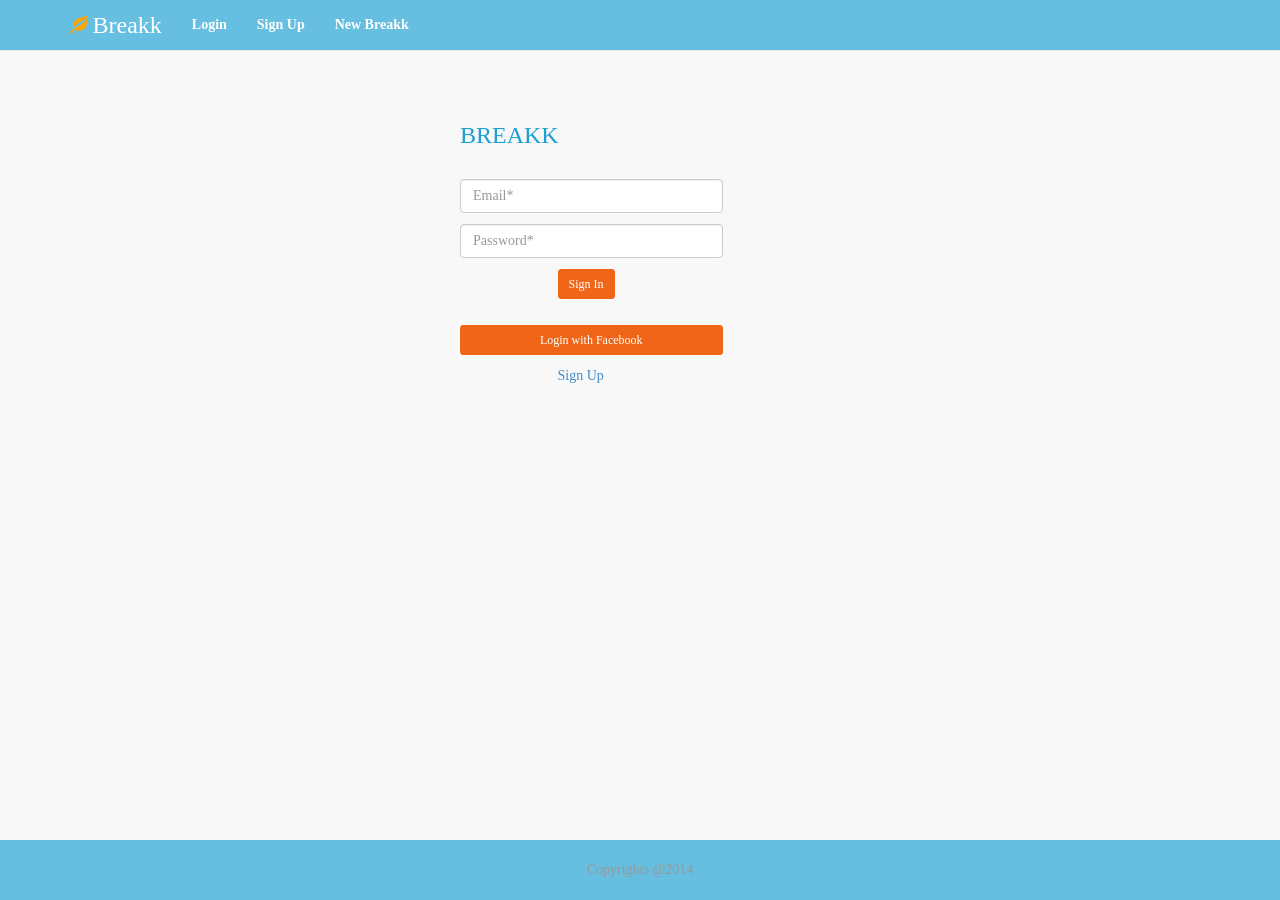
<file: index.html>
<!DOCTYPE html>
<html>
    <head>
        <meta http-equiv="Content-Type" content="text/html; charset=UTF-8">
        <title>Breakk-Login</title>
		<link href="bootstrap/css/bootstrap.css" rel="stylesheet">
		<link href="bootstrap/css/bootstrap.min.css" rel="stylesheet">
		<link href="bootstrap/css/sticky-footer-navbar.css" rel="stylesheet">
<!--  		<script type="text/javascript" src="http://ajax.googleapis.com/ajax/libs/jquery/1.7.2/jquery.min.js"></script> -->
		<script type="text/javascript" src="http://www.parsecdn.com/js/parse-1.2.19.min.js"></script>
		<script type="text/javascript" src="JScript/login.js"></script>
		<script type="text/javascript" src="JScript/fb.js"></script>

 
<style>
    body{
        font-family: verdana;
        background-color: #f8f8f8;
    }
    .btn1{
    	background-color: #EF6619;
    	border-color: #EF6619;
    	color: #FFFFFF;
    }
    field{
    	color: #FFFFFF;
		background-color: #66BEE0;
		font-weight: 800;
    }
</style>
    </head>
    <body>
        <div class="navbar navbar-default navbar-static-top" role="navigation" style="font-family: verdana;color:#1fbdbe;background-color: #66BEE0">
      <div class="container">
        <div class="navbar-header">
          <button type="button" class="navbar-toggle" data-toggle="collapse" data-target=".navbar-collapse">
            <span class="sr-only">Toggle navigation</span>
            <span class="icon-bar"></span>
            <span class="icon-bar"></span>
            <span class="icon-bar"></span>
          </button>
          <a class="navbar-brand" href="#">
          <i class="glyphicon glyphicon-leaf" style="color:orange;"></i>
                                <font style="font-family: verdana;color:#FFFFFF;font-weight: 400;font-size: 24px"> Breakk </font>
          </a>
        </div>
        <div class="collapse navbar-collapse" >
          <ul class="nav navbar-nav">
            <li><a href="login.jsp"><field>Login</field></a></li>
            <li><a href="signup.jsp"><field>Sign Up</field></a></li>
            <li><a href="newbreakk.jsp"><field>New Breakk</field></a></li>

          </ul>
        </div><!--/.nav-collapse -->
      </div>
    </div>

<section>
    
    <div class="container" style="margin-top: 4%;">
        <div class="row">
            <div class="col-md-4"></div>
            <div class="col-md-4">
            
                <h3 style="font-family: verdana;color:#1C9FD2;font-weight: 300;font-size: 24px">  BREAKK</h3>
            </div>
            <div class="col-md-4"></div>
        </div>
        <br>
         
         
<!--         <form class="form-horizontal"> -->
        <div class="row">
            <div class="col-md-2"></div>
         
            <div class="col-md-2"></div>
            <div class="col-md-3">
                <input type="text" name="userEmail" id="uname" placeholder="Email*" class="form-control" required="">
                
            </div>
        </div>
            <div class="row" style="margin-top: 1%;">
            <div class="col-md-2"></div>
            
            <div class="col-md-2"></div>
            <div class="col-md-3">
                <input type="password" name="userPwd" id="password" placeholder="Password*" class="form-control" required="">
                
            </div>
        </div>
            <div class="row" style="margin-top: 1%;">
            <div class="col-md-2"></div>
            
            <div class="col-md-2"></div>
            <div class="col-md-2 col-md-offset-1 col-xs-offset-3">
               
                <button class="btn btn-sm btn1" type="submit" onclick="parseLogin()">Sign In</button>    
<!--                 <button class="btn btn-primary btn-sm" type="reset">Reset</button>     -->
             
            </div>
        </div>
<!--             </form> -->
    </div>
</section>
        <section>
            <div class="container" style="margin-top: 1%">
                <div class="row">
                    <div class="col-md-4"></div>
                    <div class="col-md-4">
<!--                         <h4 >(OR)</h4> -->
                    </div>
                </div>
                <div class="row" style="margin-top: 1%;">
                    <div class="col-md-4"></div>
                    <div class="col-md-3">
                        <button class="btn btn-block btn-sm btn1" type="button" onclick="FBLogin()">Login with Facebook</button>
                        
                    </div>
                </div>
                <div class="row" style="margin-top: 1%;">
                	<div class="col-md-2"></div>
                	<div class="col-md-2"></div>
           			<div class="col-md-2 col-md-offset-1 col-xs-offset-3">
               			 <a href="signup.html" class="">Sign Up</a>          
           	 		</div>
                	</div>
            	</div>
        </section>

	<div class="footer"  style="background-color: #66BEE0;">
      <div class="container">
        <p class="text-muted" align="center">Copyrights @2014</p>
      </div>
    </div>

    <script src="bootstrap/addjs/jquery-1.7.1.min.js"></script>
    <script src="bootstrap/addjs/bootstrap.min.js"></script>
    </body>
</html>
</file>
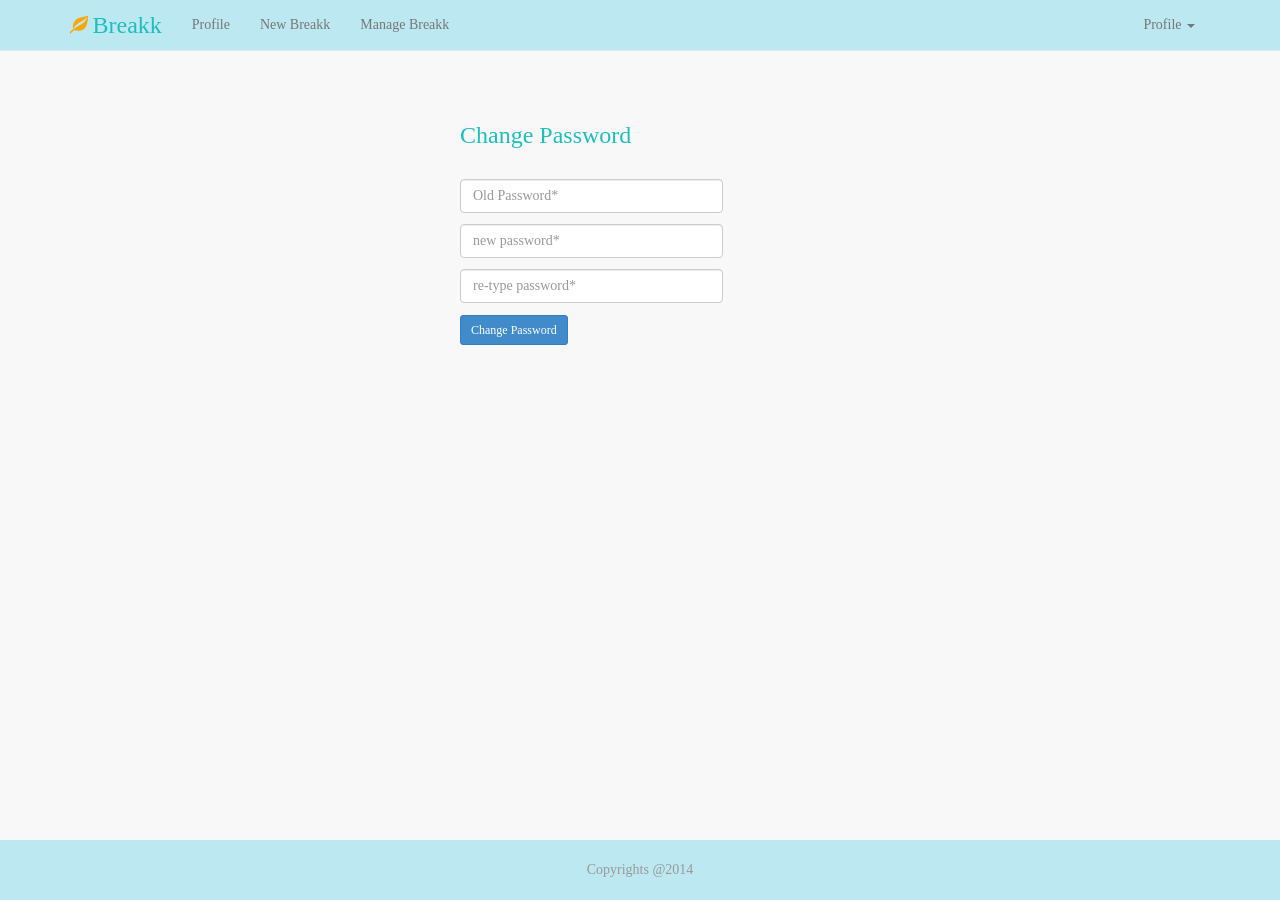
<file: changePassword.html>
<!DOCTYPE html>
<html>
    <head>
        <meta http-equiv="Content-Type" content="text/html; charset=UTF-8">
        <title>Breakk</title>
<link href="bootstrap/css/bootstrap.css" rel="stylesheet">
<link href="bootstrap/css/bootstrap.min.css" rel="stylesheet">
<link href="bootstrap/css/sticky-footer-navbar.css" rel="stylesheet">
<script type="text/javascript" src="http://www.parsecdn.com/js/parse-1.2.19.min.js"></script>
<script type="text/javascript" src="JScript/userProfile.js"></script>
 
<style>
    body{
        font-family: cursive;
        background-color: #f8f8f8;
    }
</style>
    </head>
    <body>
       <div class="navbar navbar-default navbar-static-top" role="navigation" style="font-family: cursive;color:#1fbdbe;background-color: #bce8f1">
      <div class="container">
        <div class="navbar-header">
          <button type="button" class="navbar-toggle" data-toggle="collapse" data-target=".navbar-collapse">
            <span class="sr-only">Toggle navigation</span>
            <span class="icon-bar"></span>
            <span class="icon-bar"></span>
            <span class="icon-bar"></span>
          </button>
            <a class="navbar-brand" href="login.html">
          <i class="glyphicon glyphicon-leaf" style="color:orange;"></i>
                                <font style="font-family: cursive;color:#1fbdbe;font-weight: 400;font-size: 24px"> Breakk </font>
          </a>
        </div>
        <div class="collapse navbar-collapse">
          <ul class="nav navbar-nav">
            <!--<li ><a href="login.html">Login</a></li>-->
            <li><a href="userProfile.html">Profile</a></li>
            <li><a href="newbreakk.html">New Breakk</a></li>
            <li><a href="managebreakk.html">Manage Breakk</a></li>

          </ul>
            <div class="navbar-right">
                <ul class="nav navbar-nav">
            <li class="dropdown">
              <a href="#" class="dropdown-toggle" data-toggle="dropdown">Profile <span class="caret"></span></a>
              <ul class="dropdown-menu" role="menu">
                <li><a href="#">privacy</a></li>
                <li><a href="changePassword.html">Change Password</a></li>
                <li><a href="#">Settings</a></li>
                <li><a href="#">Logout</a></li>
<!--                <li class="divider"></li>
                <li class="dropdown-header">Nav header</li>
                <li><a href="#">Separated link</a></li>
                <li><a href="#">One more separated link</a></li>-->
              </ul>
            </li>
                </ul>
        </div>
        </div><!--/.nav-collapse -->
        
      </div>
    </div>

<section>
    
    <div class="container" style="margin-top: 4%;">
        <div class="row">
            <div class="col-md-4"></div>
            <div class="col-md-4">
            
                <h3 style="font-family: cursive;color:#1fbdbe;font-weight: 300;font-size: 24px">  Change Password</h3>
            </div>
            <div class="col-md-4"></div>
        </div>
        <br>
         
         
        <form class="form-horizontal">
        <div class="row">
            <div class="col-md-2"></div>
         
            <div class="col-md-2"></div>
            <div class="col-md-3">
                <input type="password" name="oldPwd" id="oldPassword" placeholder="Old Password*" class="form-control" required="">
                
            </div>
        </div>
            <div class="row" style="margin-top: 1%;">
            <div class="col-md-2"></div>
            
            <div class="col-md-2"></div>
            <div class="col-md-3">
                <input type="password" name="newPwd" placeholder="new password*" class="form-control" required="">
                
            </div>
        </div>
            <div class="row" style="margin-top: 1%;">
            <div class="col-md-2"></div>
            
            <div class="col-md-2"></div>
            <div class="col-md-3">
                <input type="password" name="renewPwd" placeholder="re-type password*" class="form-control" required="">
                
            </div>
        </div>
            <div class="row" style="margin-top: 1%;">
            <div class="col-md-2"></div>
            
            <div class="col-md-2"></div>
            <div class="col-md-2">
               
                <button class="btn btn-primary btn-sm" type="submit" onclick="changePassword()">Change Password</button>    
                <!--<button class="btn btn-primary btn-sm" type="submit">cancel</button>-->    
             
            </div>
        </div>
            </form>
    </div>
</section>
        

<div class="footer" style="background-color: #bce8f1">
      <div class="container">
          <center>
             
        <p class="text-muted">
<!--             <a href="home.htm">Home</a>
             &nbsp;&nbsp;&nbsp; 
              <a href="aboutus.html">About Us</a>
             &nbsp;&nbsp;&nbsp; 
              <a href="feedback.html">Feedback</a>
            &nbsp;&nbsp;&nbsp;&nbsp;&nbsp;&nbsp;&nbsp;&nbsp;&nbsp;&nbsp;-->
            Copyrights @2014</p>
        </center>
      </div>
    </div>

    <script src="bootstrap/addjs/jquery-1.7.1.min.js"></script>
    <script src="bootstrap/addjs/bootstrap.min.js"></script>
    </body>
</html>
</file>
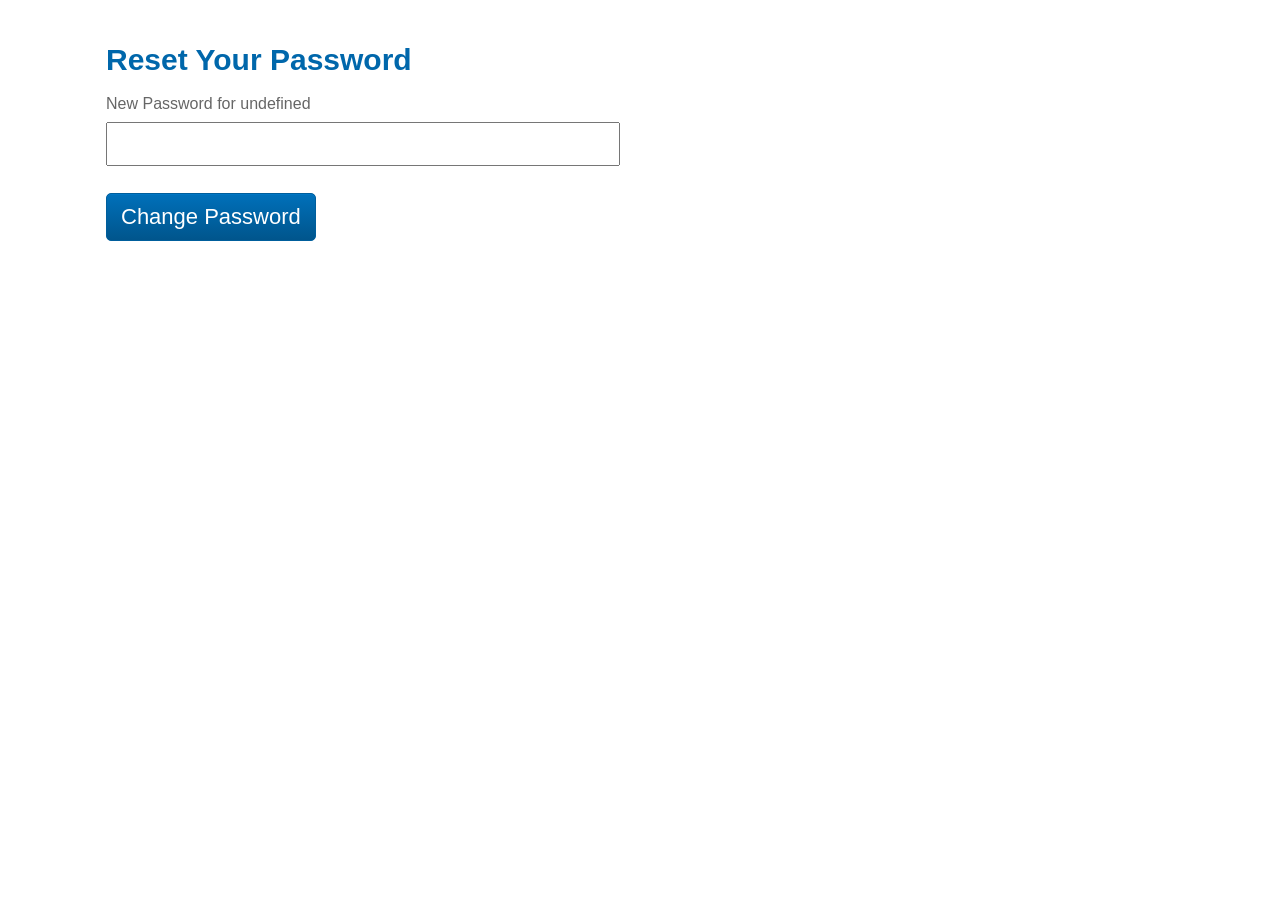
<file: choose_password.html>
<!DOCTYPE html>
<html>
  <!-- This page is displayed when someone clicks a valid 'reset password' link.
       Pro and Enterprise accounts may edit this page and tell Parse to use that custom
       version in their Parse app. See the App Settings page for more information.
       Users should feel free to add to this page (i.e. branding or security widgets)
       but should be sure not to delete any of the form inputs or the javascript from the
       template file. This javascript is what adds the necessary values to authenticate
       this session with Parse.
       The query params 'username' and 'app' hold the friendly names for your current user and
       your app. You should feel free to incorporate their values to make the page more personal.
       If you are missing form parameters in your POST, Parse will navigate back to this page and
       add an 'error' query parameter.
  -->
  <head>
  <title>Password Reset</title>
  <style type='text/css'>
    h1 {
      display: block;
      font: inherit;
      font-size: 30px;
      font-weight: 600;
      height: 30px;
      line-height: 30px;
      margin: 45px 0px 45px 0px;
      padding: 0px 8px 0px 8px;
    }

    .error {
      color: red;
      padding: 0px 8px 0px 8px;
      margin: -25px 0px -20px 0px;
    }

    body {
      font-family: 'Open Sans', 'Helvetica Neue', Helvetica;
      color: #0067AB;
      margin: 15px 99px 0px 98px;
    }

    label {
      color: #666666;
    }
    form {
      margin: 0px 0px 45px 0px;
      padding: 0px 8px 0px 8px;
    }
    form > * {
      display: block;
      margin-top: 25px;
      margin-bottom: 7px;
    }

    button {
      font-size: 22px;
      color: white;
      background: #0067AB;
      -moz-border-radius: 5px;
      -webkit-border-radius: 5px;
      -o-border-radius: 5px;
      -ms-border-radius: 5px;
      -khtml-border-radius: 5px;
      border-radius: 5px;
      background-image: -webkit-gradient(linear,50% 0,50% 100%,color-stop(0%,#0070BA),color-stop(100%,#00558C));
      background-image: -webkit-linear-gradient(#0070BA,#00558C);
      background-image: -moz-linear-gradient(#0070BA,#00558C);
      background-image: -o-linear-gradient(#0070BA,#00558C);
      background-image: -ms-linear-gradient(#0070BA,#00558C);
      background-image: linear-gradient(#0070BA,#00558C);
      -moz-box-shadow: inset 0 1px 0 0 #0076c4;
      -webkit-box-shadow: inset 0 1px 0 0 #0076c4;
      -o-box-shadow: inset 0 1px 0 0 #0076c4;
      box-shadow: inset 0 1px 0 0 #0076c4;
      border: 1px solid #005E9C;
      padding: 10px 14px;
      cursor: pointer;
      outline: none;
      display: block;
      font-family: "Helvetica Neue",Helvetica;

      -webkit-box-align: center;
      text-align: center;
      box-sizing: border-box;
      letter-spacing: normal;
      word-spacing: normal;
      line-height: normal;
      text-transform: none;
      text-indent: 0px;
      text-shadow: none;
    }

    button:hover {
      background-image: -webkit-gradient(linear,50% 0,50% 100%,color-stop(0%,#0079CA),color-stop(100%,#005E9C));
      background-image: -webkit-linear-gradient(#0079CA,#005E9C);
      background-image: -moz-linear-gradient(#0079CA,#005E9C);
      background-image: -o-linear-gradient(#0079CA,#005E9C);
      background-image: -ms-linear-gradient(#0079CA,#005E9C);
      background-image: linear-gradient(#0079CA,#005E9C);
      -moz-box-shadow: inset 0 0 0 0 #0076c4;
      -webkit-box-shadow: inset 0 0 0 0 #0076c4;
      -o-box-shadow: inset 0 0 0 0 #0076c4;
      box-shadow: inset 0 0 0 0 #0076c4;
    }

    button:active {
      background-image: -webkit-gradient(linear,50% 0,50% 100%,color-stop(0%,#00395E),color-stop(100%,#005891));
      background-image: -webkit-linear-gradient(#00395E,#005891);
      background-image: -moz-linear-gradient(#00395E,#005891);
      background-image: -o-linear-gradient(#00395E,#005891);
      background-image: -ms-linear-gradient(#00395E,#005891);
      background-image: linear-gradient(#00395E,#005891);
    }

    input {
      color: black;
      cursor: auto;
      display: inline-block;
      font-family: 'Helvetica Neue', Helvetica;
      font-size: 25px;
      height: 30px;
      letter-spacing: normal;
      line-height: normal;
      margin: 2px 0px 2px 0px;
      padding: 5px;
      text-transform: none;
      vertical-align: baseline;
      width: 500px;
      word-spacing: 0px; 
    }

  </style>
</head>
<body>
  <h1>Reset Your Password<span id='app'></span></h1>
  <noscript>We apologize, but resetting your password requires javascript</noscript>
  <div class='error' id='error'></div>
  <form id='form' action='#' method='POST'>
    <label>New Password for <span id='username_label'></span></label>
    <input name="new_password" type="password" />
    <input name='utf-8' type='hidden' value='✓' />
    <input name="username" id="username" type="hidden" />
    <input name="token" id="token" type="hidden" />
    <button>Change Password</button>
  </form>

<script language='javascript' type='text/javascript'>
  <!--
  window.onload = function() {
    var urlParams = {};
    (function () {
        var pair, // Really a match. Index 0 is the full match; 1 & 2 are the key & val.
            tokenize = /([^&=]+)=?([^&]*)/g,
            // decodeURIComponents escapes everything but will leave +s that should be ' '
            re_space = function (s) { return decodeURIComponent(s.replace(/\+/g, " ")); },
            // Substring to cut off the leading '?'
            querystring = window.location.search.substring(1);

        while (pair = tokenize.exec(querystring))
           urlParams[re_space(pair[1])] = re_space(pair[2]);
    })();

    var base = 'https://www.parse.com';
    var id = urlParams['id'];
    document.getElementById('form').setAttribute('action', base + '/apps/' + id + '/request_password_reset');
    document.getElementById('username').value = urlParams['username'];
    document.getElementById('username_label').appendChild(document.createTextNode(urlParams['username']));

    document.getElementById('token').value = urlParams['token'];
    if (urlParams['error']) {
      document.getElementById('error').appendChild(document.createTextNode(urlParams['error']));
    }
    if (urlParams['app']) {
      document.getElementById('app').appendChild(document.createTextNode(' for ' + urlParams['app']));
    }
  }
  //-->
</script>
</body>
</file>
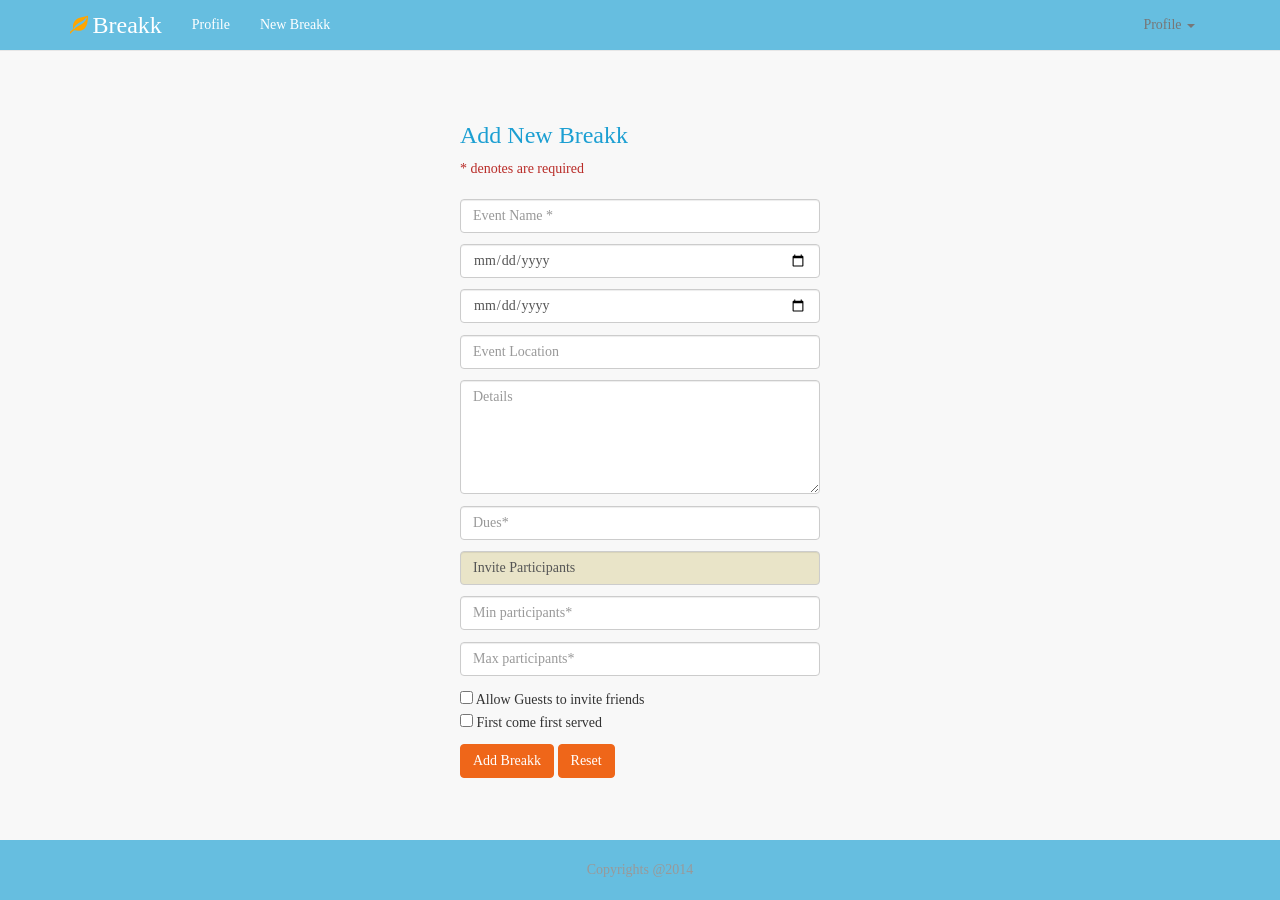
<file: newbreakk.html>
<!DOCTYPE html>
<html>
    <head>
        <meta http-equiv="Content-Type" content="text/html; charset=UTF-8">
           <title>Breakk</title>
     <link href="bootstrap/css/bootstrap.css" rel="stylesheet">
<link href="bootstrap/css/bootstrap.min.css" rel="stylesheet">
<link href="bootstrap/css/sticky-footer-navbar.css" rel="stylesheet">
<script type="text/javascript" src="http://www.parsecdn.com/js/parse-1.2.19.min.js"></script>
 <script src="JScript/login.js"></script>
 <script src="JScript/inviteUsers.js"></script>
 <style>
    body{
        font-family: verdana;
        background-color: #f8f8f8;
    }
    .btn1{
    	background-color: #EF6619;
    	border-color: #EF6619;
    	color: #FFFFFF;
    }
    .labl{
    	color: #EF6619;
    }
</style>
    </head>
    <body>
          <div class="navbar navbar-default navbar-static-top" role="navigation" style="font-family: verdana;color:#1fbdbe;background-color: #66BEE0;">
      <div class="container">
        <div class="navbar-header">
          <button type="button" class="navbar-toggle" data-toggle="collapse" data-target=".navbar-collapse">
            <span class="sr-only">Toggle navigation</span>
            <span class="icon-bar"></span>
            <span class="icon-bar"></span>
            <span class="icon-bar"></span>
          </button>
            <a class="navbar-brand" href="index.html">
          <i class="glyphicon glyphicon-leaf" style="color:orange;"></i>
                                <font style="font-family: verdana;color:white;font-weight: 400;font-size: 24px"> Breakk </font>
          </a>
        </div>
        <div class="collapse navbar-collapse">
          <ul class="nav navbar-nav">
            <!--<li ><a href="login.html">Login</a></li>-->
            <li><a href="userProfile.html" style="color:white">Profile</a></li>
            <li class="active"><a href="newbreakk.html" style="background-color: #66BEE0;color:white">New Breakk</a></li>
<!--             <li><a href="managebreakk.html">Manage Breakk</a></li> -->

          </ul>
            <div class="navbar-right">
                <ul class="nav navbar-nav">
            <li class="dropdown">
              <a href="#" class="dropdown-toggle" data-toggle="dropdown">Profile <span class="caret"></span></a>
              <ul class="dropdown-menu" role="menu">
                <li><a href="#">privacy</a></li>
                <li><a href="changePassword.html">Change Password</a></li>
                <li><a href="#">Settings</a></li>
                <li><a href="#" onclick="logout()">Logout</a></li>
<!--                <li class="divider"></li>
                <li class="dropdown-header">Nav header</li>
                <li><a href="#">Separated link</a></li>
                <li><a href="#">One more separated link</a></li>-->
              </ul>
            </li>
                </ul>
        </div>
        </div><!--/.nav-collapse -->
        
      </div>
    </div>
        
        <section>
            <div class="container" style="margin-top: 4%">
                <div class="row">
                    
                    <div class="col-md-4"></div>
                    <div class="col-md-4">
                        <h3 style="font-family: verdana;color:#1C9FD2;font-weight: 400;font-size: 24px">Add New Breakk </h3>
                        <font class="" style="color: #b92c28"> * denotes are required</font>
                    </div>
                    <div id="newBreakk"></div>
                </div>
                <br>
<!--                 <form class="form-horizontal" method="post" action=""> -->
                    <div class="row" >
                    
                    <div class="col-md-4"></div>

                    <div class="col-md-4">
                        <input type="text" name="eventName" id="eName" class="form-control" placeholder="Event Name *" required="">
                    </div>
                </div>
                <div class="row" style="margin-top: 1%">
                    <div class="col-md-4"></div>

                    <div class="col-md-4">
                        <input type="date" name="startDate" id="eStartDate" class="form-control" placeholder="Start Date *" required="">
                    </div>
                </div>
                <div class="row" style="margin-top: 1%">
                    <div class="col-md-4"></div>

                        <div class="col-md-4">
                        <input type="date" name="endDate" id="eEndDate" class="form-control" placeholder="End Date" required="">
                    </div>
                </div>
                <div class="row" style="margin-top: 1%">
                    <div class="col-md-4"></div>

                        <div class="col-md-4">
                        <input type="text" name="location" id="eLocation" class="form-control" placeholder="Event Location" required="">
                    </div>
                </div>
                <div class="row" style="margin-top: 1%">
                    <div class="col-md-4"></div>

                    <div class="col-md-4">
                        
                        <textarea name="details" id="eDetails" class="form-control" rows="5" placeholder="Details"></textarea>
                    </div>
                </div>
                <div class="row" style="margin-top: 1%">
                    <div class="col-md-4"></div>
                    <div class="col-md-4">
                        
                         <input type="text" name="dues" id="eDues" class="form-control" placeholder="Dues*" required="">
                    </div>
                </div>
                <div class="row" style="margin-top: 1%">
                    <div class="col-md-4"></div>
                    <div class="col-md-4">
                        <a href="#" class="form-control" style="background-color: #E9E4C8" onclick="invite()" data-toggle="modal" data-target="#myModal">Invite Participants </a>
                    </div>
                </div>
                <div class="row" style="margin-top: 1%">
                    <div class="col-md-4"></div>
                    <div class="col-md-4">
                        
                         <input type="text" name="minParticipants" class="form-control" placeholder="Min participants*" required="">
                    </div>
                </div>
                <div class="row" style="margin-top: 1%">
                    <div class="col-md-4"></div>
                    <div class="col-md-4">
                        
                         <input type="text" name="maxParticipants" class="form-control" placeholder="Max participants*" required="">
                    </div>
                </div>
                <div class="row" style="margin-top: 1%">
                    <div class="col-md-4"></div>

                    <div class="col-md-4">
                        
                        <input type="checkbox"  name="inviteGuest"> Allow Guests to invite friends<br/>
                        <input type="checkbox" name="firstComeFirstServed"> First come first served
                    </div>
                </div>
                    
                    <div class="row" style="margin-top: 1%">
                        
                        <div class="col-md-4"></div>
                        <div class="col-md-4">
                            <button class="btn btn-primary btn1" type="submit" onclick="newBreakk();">Add Breakk</button>
                            <button class="btn btn-primary btn1" type="reset">Reset</button>
                            
                           
                        </div>
                        
                    </div>
<!--                 </form> -->
                
            </div>
        </section>
        <br/>
	<div class="footer"  style="background-color: #66BEE0;">
      <div class="container">
        <p class="text-muted" align="center">Copyrights @2014</p>
      </div>
    </div>
	<!-- model popup -->
	<div id="myModal" class="modal fade">
	    <div class="modal-dialog">
    	    <div class="modal-content">
        	    <div class="modal-header">
            	    <button type="button" class="close" data-dismiss="modal" aria-hidden="true">&times;</button>
                	<h4 class="modal-title labl">New Breakk</h4>
            	</div>
            	<div class="modal-body">
                	<p id="users"></p>
                	
            	</div>
            	<div class="modal-footer">
	                <button type="button" id="cancel" class="btn btn-default" data-dismiss="modal">Close</button>
    	            <button type="button" class="btn btn-primary" onclick="invitation()">Invite</button>
        	    </div>
        	</div>
    	</div>
	</div>
	<!-- /model popup -->
	<script type="text/javascript">
		$(document).ready(function(){
			$("#myModal").modal('show');
		});	
		
		
// 		$("#cancel").click(function() {
// 			window.location.reload(true);
// 		});
					
	</script>
	
    <!-- Bootstrap core JavaScript
    ================================================== -->
    <!-- Placed at the end of the document so the pages load faster -->
    <script src="bootstrap/addjs/jquery-1.7.1.min.js"></script>
    <script src="bootstrap/addjs/bootstrap.min.js"></script>     
     
    </body>
</html>
</file>
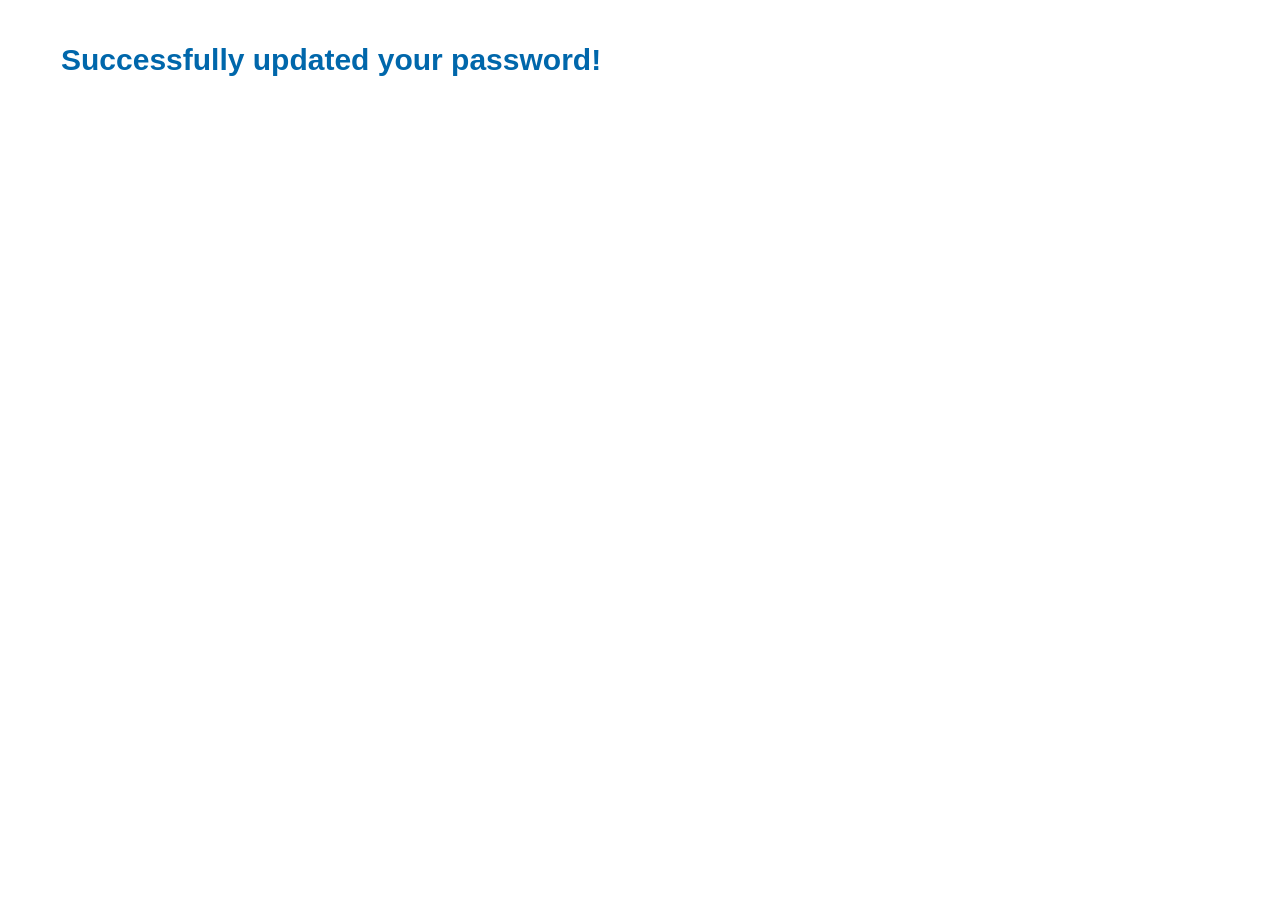
<file: password_updated.html>
<!DOCTYPE html>
<html>
  <!-- This page is displayed whenever someone has successfully reset their password.
       Pro and Enterprise accounts may edit this page and tell Parse to use that custom
       version in their Parse app. See the App Settigns page for more information.
       This page will be called with the query param 'username'
    -->
  <head>
  <title>Password Reset</title>
  <style type='text/css'>
    h1 {
      color: #0067AB;
      display: block;
      font: inherit;
      font-family: 'Open Sans', 'Helvetica Neue', Helvetica;
      font-size: 30px;
      font-weight: 600;
      height: 30px;
      line-height: 30px;
      margin: 45px 0px 0px 45px;
      padding: 0px 8px 0px 8px;
    }
  </style>
  <body>
    <h1>Successfully updated your password!</h1>
  </body>
</html>
</file>
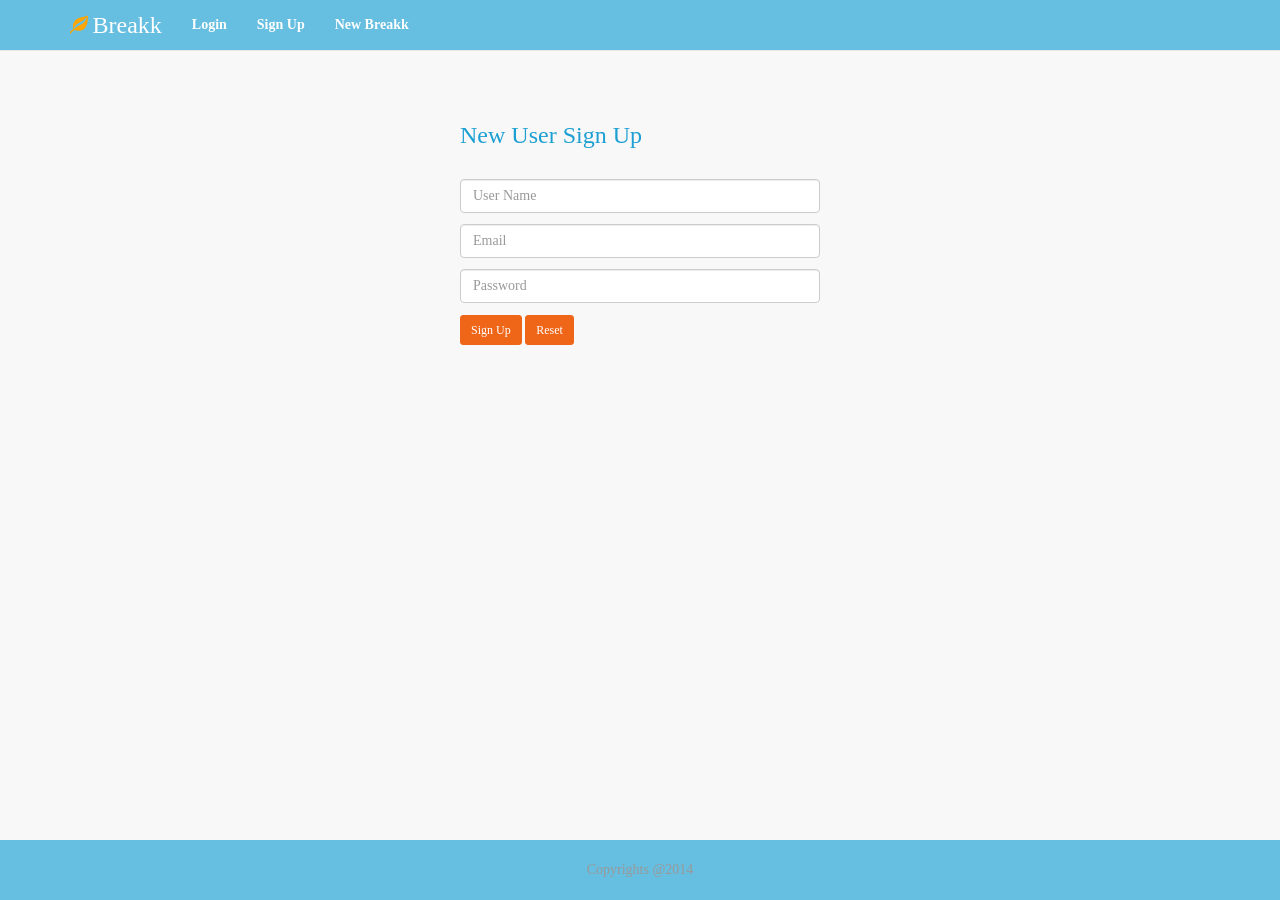
<file: signup.html>
<!DOCTYPE html>
<html>
    <head>
        <meta http-equiv="Content-Type" content="text/html; charset=UTF-8">
           <title>Breakk-SignUp</title>
     <link href="bootstrap/css/bootstrap.css" rel="stylesheet">
<link href="bootstrap/css/bootstrap.min.css" rel="stylesheet">
<link href="bootstrap/css/sticky-footer-navbar.css" rel="stylesheet">
<script src="bootstrap/addjs/jquery-1.7.1.min.js"></script>
<script src="bootstrap/addjs/bootstrap.min.js"></script>

<script src="//www.parsecdn.com/js/parse-1.2.19.min.js"></script>
<script type="text/javascript" src="JScript/register.js"></script>
 
<style>
    body{
        font-family: verdana;
        background-color: #f8f8f8;
    }
      .btn1{
    	background-color: #EF6619;
    	border-color: #EF6619;
    	color: #FFFFFF;
    }
    field{
    	color: #FFFFFF;
		background-color: #66BEE0;
		font-weight: 800;
    }
</style>
    </head>
    <body>
    
        <div class="navbar navbar-default navbar-static-top" role="navigation" style="font-family: verdana;color:#1fbdbe;background-color: #66BEE0;">
      <div class="container">
        <div class="navbar-header">
          <button type="button" class="navbar-toggle" data-toggle="collapse" data-target=".navbar-collapse">
            <span class="sr-only">Toggle navigation</span>
            <span class="icon-bar"></span>
            <span class="icon-bar"></span>
            <span class="icon-bar"></span>
          </button>
          <a class="navbar-brand" href="#">
          <i class="glyphicon glyphicon-leaf" style="color:orange;"></i>
             <font style="font-family: verdana;color:white;font-weight: 400;font-size: 24px"> Breakk </font>
          </a>
        </div>
        <div class="collapse navbar-collapse">
          <ul class="nav navbar-nav">
            <li ><a href="index.html" ><field>Login</field></a></li>
            <li ><a href="signup.html" ><field>Sign Up</field></a></li>
            <li><a href="newbreakk.html" ><field>New Breakk</field></a></li>

          </ul>
        </div><!--/.nav-collapse -->
      </div>
    </div>
        <section>
            <div class="container" style="margin-top: 4%">
                <div class="row">
                    
                    <div class="col-md-4"></div>
                    <div class="col-md-4"><h3 style="font-family: verdana;color:#1C9FD2;font-weight: 400;font-size: 24px">New User Sign Up</h3></div>
                </div>
                <br>
<!--                 <form class="form-horizontal" method="post" action="register"> -->
                <div class="row">
                    
                    <div class="col-md-4"></div>

                    <div class="col-md-4">
                        <input type="text" name="userName" id="uName" class="form-control" placeholder="User Name" required="">
                    </div>
                </div>
                <!-- div class="row" style="margin-top: 1%">
                    <div class="col-md-4"></div>

                    <div class="col-md-4">
                        <input type="text" name="userNumber" id="uNumber" class="form-control" placeholder="Mobile Number" required="">
                    </div>
                </div>
                <div class="row" style="margin-top: 1%">
                    <div class="col-md-4"></div>

                        <div class="col-md-4">
                        <input type="text" name="userAddress" id="uAddress" class="form-control" placeholder="Address" required="">
                    </div>
                </div-->
                <div class="row" style="margin-top: 1%">
                    <div class="col-md-4"></div>

                        <div class="col-md-4">
                        <input type="email" name="userEmail" id="uMail" class="form-control" placeholder="Email" required="">
                    </div>
                </div>
                <div class="row" style="margin-top: 1%">
                    <div class="col-md-4"></div>

                    <div class="col-md-4">
                        <input type="password" name="userPwd" id="uPassword" class="form-control" placeholder="Password" required="">
                    </div>
                </div>
                    
                    <div class="row" style="margin-top: 1%">
                        
                        <div class="col-md-4"></div>
                        <div class="col-md-4">
                            <button class="btn btn-primary btn-sm btn1" type="submit" onclick="signUp();">Sign Up</button>
                            <button class="btn btn-primary btn-sm btn1" type="reset">Reset</button>
                            
                        </div>
                        
                    </div>
<!--                 </form> -->
            </div>
        </section>
<!--         <section>
            <div class="container" style="margin-top: 1%">
                <div class="row">
                    <div class="col-md-4"></div>
                    <div class="col-md-4">
                        <h4 >(OR)</h4>
                    </div>
                </div>
                <div class="row" style="margin-top: 1%">
                    <div class="col-md-4"></div>
                    <div class="col-md-4">
                        <button class="btn btn-primary btn-sm" type="button">Sign Up with Facebook</button>
                        
                    </div>
                </div>
            </div>
        </section> -->
<div class="footer" style="background-color: #66BEE0">
      <div class="container">
        <p class="text-muted" align="center">Copyrights @2014</p>
      </div>
    </div>

    </body>
</html>
</file>
<file: bootstrap/css/sticky-footer-navbar.css>
/* Sticky footer styles
-------------------------------------------------- */
html {
  position: relative;
  min-height: 100%;
}
body {
  /* Margin bottom by footer height */
  margin-bottom: 60px;
}
.footer {
  position: absolute;
  bottom: 0;
  width: 100%;
  /* Set the fixed height of the footer here */
  height: 60px;
  background-color: #f5f5f5;
}


/* Custom page CSS
-------------------------------------------------- */
/* Not required for template or sticky footer method. */

body > .container {
  padding: 60px 15px 0;
}
.container .text-muted {
  margin: 20px 0;
}

.footer > .container {
  padding-right: 15px;
  padding-left: 15px;
}

code {
  font-size: 80%;
}
</file>
